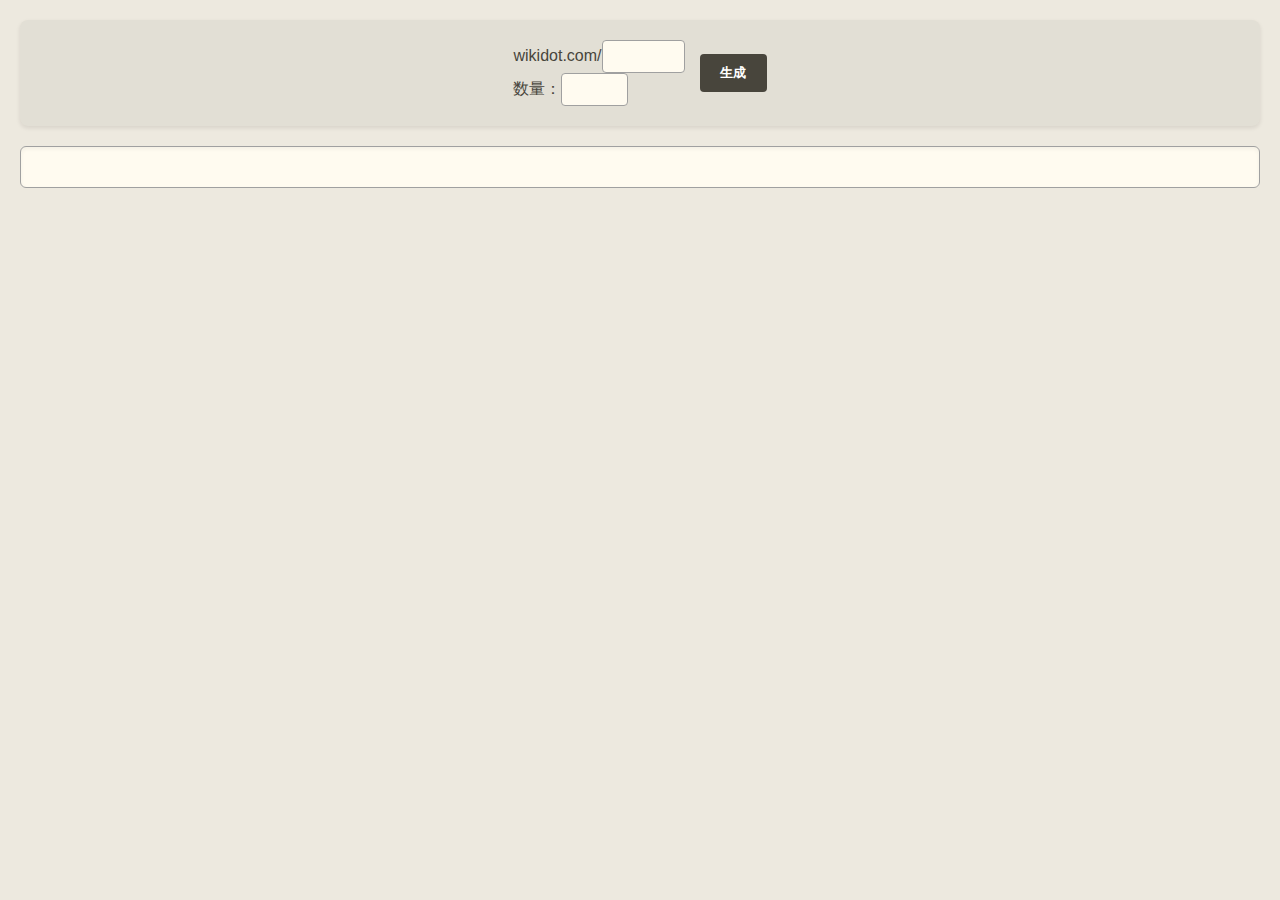
<file: index.html>
<!DOCTYPE html>
<html>
<head>
    <meta charset="UTF-8">
    <title>单页迭代生成器</title>
<style>

/*2025年4月9日更新*/
/*因为原本的CSS太丑了就用deepseek生成了个，特此标明*/

    :root {
        --white-monochrome: 237, 233, 223;
        --pale-gray-monochrome: 255, 251, 240;
        --light-gray-monochrome: 160, 160, 160;
        --gray-monochrome: 72, 69, 60;
        --black-monochrome: 25, 20, 16;
        --bright-accent: 140, 136, 126;
        --medium-accent: 72, 69, 60;
        --dark-accent: 140, 136, 126;
        --pale-accent: 140, 136, 126;
    }

    body {
        background-color: rgb(var(--white-monochrome));
        color: rgb(var(--gray-monochrome));
        font-family: -apple-system, BlinkMacSystemFont, "Segoe UI", Roboto, sans-serif;
        line-height: 1.6;
        margin: 0;
        padding: 20px;
    }

    #container {
        display: flex;
        justify-content: center;
        align-items: center;
        flex-wrap: wrap;
        gap: 15px;
        background: rgba(var(--bright-accent), 0.1);
        border-radius: 8px;
        padding: 20px;
        box-shadow: 0 2px 4px rgba(var(--black-monochrome), 0.1);
        margin-bottom: 20px;
    }

    input {
        padding: 8px 12px;
        border: 1px solid rgb(var(--light-gray-monochrome));
        border-radius: 4px;
        background: rgb(var(--pale-gray-monochrome));
        color: rgb(var(--gray-monochrome));
        transition: all 0.3s ease;
    }

    input:focus {
        outline: none;
        border-color: rgb(var(--medium-accent));
        box-shadow: 0 0 0 2px rgba(var(--medium-accent), 0.2);
    }

    button {
        background-color: rgb(var(--medium-accent));
        color: white;
        border: none;
        padding: 10px 20px;
        border-radius: 4px;
        cursor: pointer;
        transition: all 0.3s ease;
        text-transform: uppercase;
        font-weight: 600;
        letter-spacing: 0.5px;
    }

    button:hover {
        background-color: rgb(var(--dark-accent));
        transform: translateY(-1px);
        box-shadow: 0 2px 6px rgba(var(--black-monochrome), 0.15);
    }

    .hw, .page-source {
        background-color: rgb(var(--pale-gray-monochrome));
        border: 1px solid rgb(var(--light-gray-monochrome));
        border-radius: 6px;
        padding: 20px;
        margin: 15px 0;
        font-family: 'Courier New', Courier, monospace;
        font-size: 14px;
        line-height: 1.5;
        overflow-x: auto;
        box-shadow: inset 0 2px 4px rgba(var(--black-monochrome), 0.05);
    }

    #copyButton {
        margin-top: 10px;
        background-color: rgb(var(--bright-accent));
    }

    #copyButton:hover {
        background-color: rgb(var(--medium-accent));
    }
</style>
</head>
<body>
    <div id="container">
        <div>
            wikidot.com/<input type="text" size="5" id="url" /><br>
            数量：<input type="text" id="input" size="3" min="1" />
        </div>
        <button onclick="generateCode()">生成</button>
    </div>
    <pre class="hw" style="white-space: pre-wrap;"></pre>

    <script>
        let hw = '';

        function generateCode() {
            var url = document.getElementById("url").value;
            const input = document.getElementById('input').value;

            hw = '';

            for (let i = 1; i <= input; i++) {
                hw += `[[module ListPages ${i === 1 ? 'offset="@URL|0"' : `limit="@URL|0" urlAttrPrefix="page${i}"`} range="."]]\n%%content{${i + 1}}%%\n[[/module]]\n`;
            }

            hw += '[!--\n====\n';

            for (let i = 1; i <= input; i++) {
                if (i == input) {
                    hw += `内容${i}\n [/${url} 第1迭代]\n====\n`;
                } else {
                    hw += `内容${i}\n [/${url}/offset/1/page${i + 1}_limit/1 第${i + 1}迭代]\n====\n`;
                }
            }

            hw += '--]';

            document.querySelector('.hw').innerText = hw;

            if (document.getElementById('copyButton') === null) {
                const copyButton = document.createElement('button');
                copyButton.id = 'copyButton';
                copyButton.textContent = '点击复制';
                copyButton.onclick = copyHW;
                document.body.insertBefore(copyButton, document.querySelector('.hw'));
            }
        }

        function copyHW() {
            if(execCopy(hw)){
            }else {
                alert('复制失败！');
            }
        }

        function execCopy(string){
            var temp = document.createElement('div');
            temp.appendChild(document.createElement('pre')).textContent = string;
            var s = temp.style;
            s.position = 'fixed';
            s.left = '-100%';
            document.body.appendChild(temp);
            document.getSelection().selectAllChildren(temp);
            var result = document.execCommand('copy');
            document.body.removeChild(temp);
            return result;
        }

    </script>
</body>
</html>
</file>
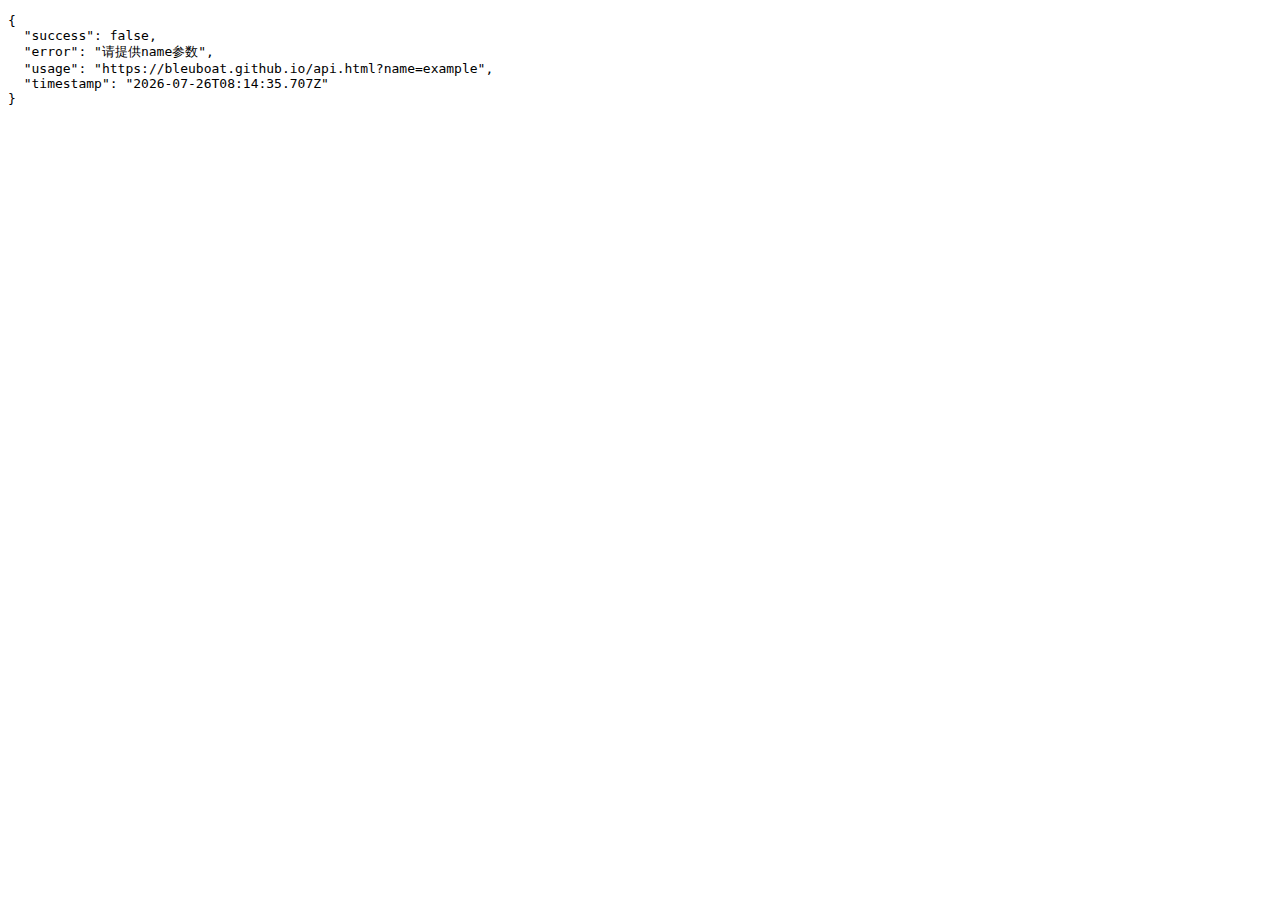
<file: api.html>
<!DOCTYPE html>
<html>
<head>
    <meta charset="UTF-8">
    <script>
        // 解析URL参数
        const params = new URLSearchParams(window.location.search);
        const name = params.get('name');
        
        // 准备响应数据
        let response;
        if (name) {
            response = {
                "success": true,
                "message": `Hello, ${name}!`,
                "received_name": name,
                "length": name.length,
                "uppercase": name.toUpperCase(),
                "lowercase": name.toLowerCase(),
                "timestamp": new Date().toISOString()
            };
        } else {
            response = {
                "success": false,
                "error": "请提供name参数",
                "usage": "https://bleuboat.github.io/api.html?name=example",
                "timestamp": new Date().toISOString()
            };
        }
        
        // 将JSON数据转换为字符串
        const jsonStr = JSON.stringify(response, null, 2);
        
        // 尝试设置正确的响应头（在GitHub Pages上可能有限制）
        if (window.parent && window.parent.postMessage) {
            window.parent.postMessage({
                type: 'jsonResponse',
                data: response
            }, '*');
        }
        
        // 显示JSON内容
        document.write(`<pre style="font-family: monospace; white-space: pre;">${jsonStr}</pre>`);
        
        // 对于支持的环境，尝试设置Content-Type
        (function() {
            const headers = document.createElement('meta');
            headers.httpEquiv = 'Content-Type';
            headers.content = 'application/json; charset=utf-8';
            document.head.appendChild(headers);
        })();
    </script>
</head>
<body>
</body>
</html>
</file>
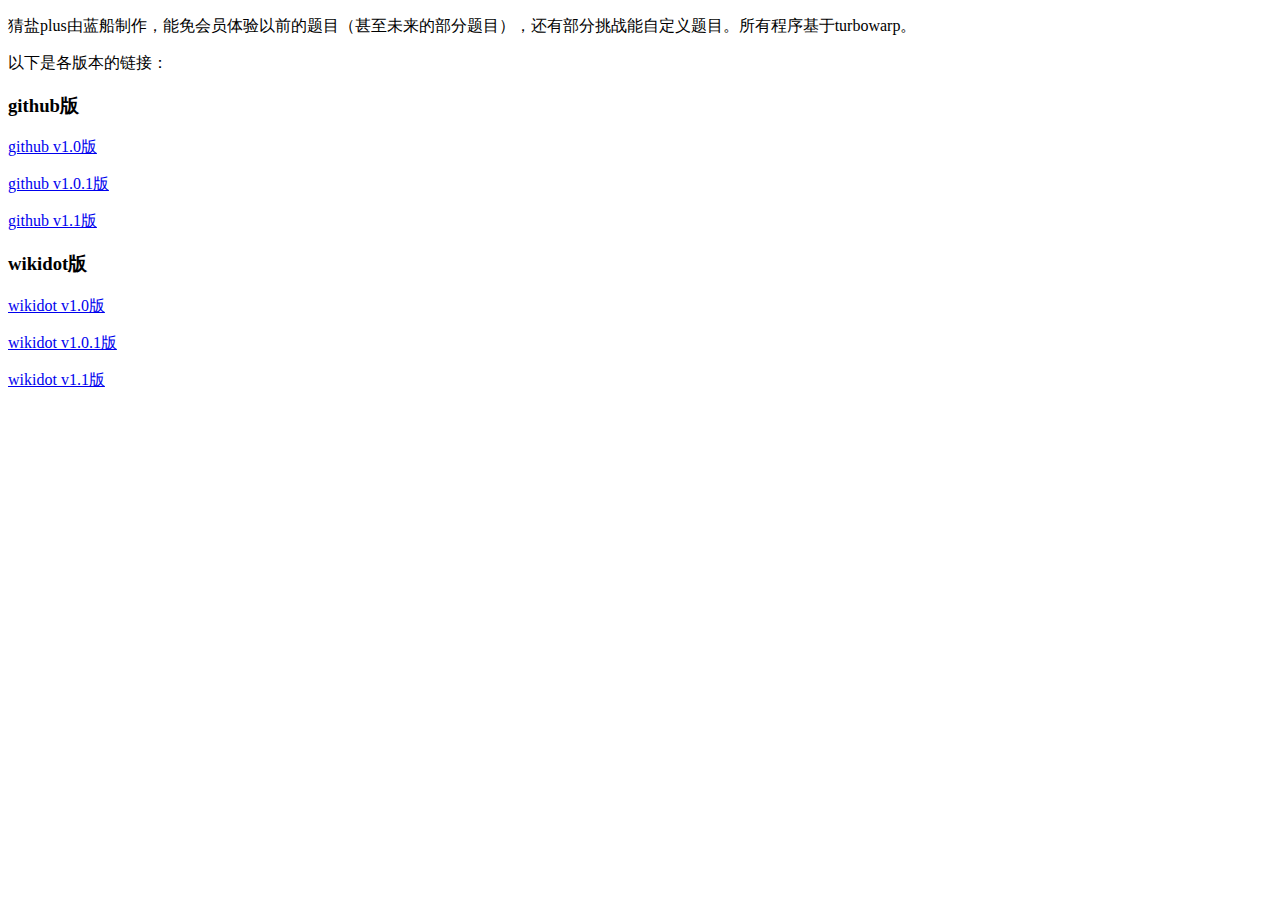
<file: xiaoce-fun.html>
<!DOCTYPE html>
<html>
  <head>
    <meta charset="UTF-8">
    <title>猜盐plus说明</title>
  </head>
  <body>
    <p>猜盐plus由蓝船制作，能免会员体验以前的题目（甚至未来的部分题目），还有部分挑战能自定义题目。所有程序基于turbowarp。</p>
    <p>以下是各版本的链接：</p>
    <h3>github版</h3>
    <p><a href="https://bleuboat.github.io/xiaoce-1.0.html">github v1.0版</a></p>
    <p><a href="https://bleuboat.github.io/xiaoce-1.0.1.html">github v1.0.1版</a></p>
    <p><a href="https://bleuboat.github.io/xiaoce-1.1.html">github v1.1版</a></p>
    <h3>wikidot版</h3>
    <p><a href="https://bleuboat.wdfiles.com/local--files/start/xiaoce-1.0.html">wikidot v1.0版</a></p>
    <p><a href="https://bleuboat.wdfiles.com/local--files/start/xiaoce-1.0.1.html">wikidot v1.0.1版</a></p>
    <p><a href="https://bleuboat.wdfiles.com/local--files/start/xiaoce-1.1.html">wikidot v1.1版</a></p>
  </body>
</html>
</file>
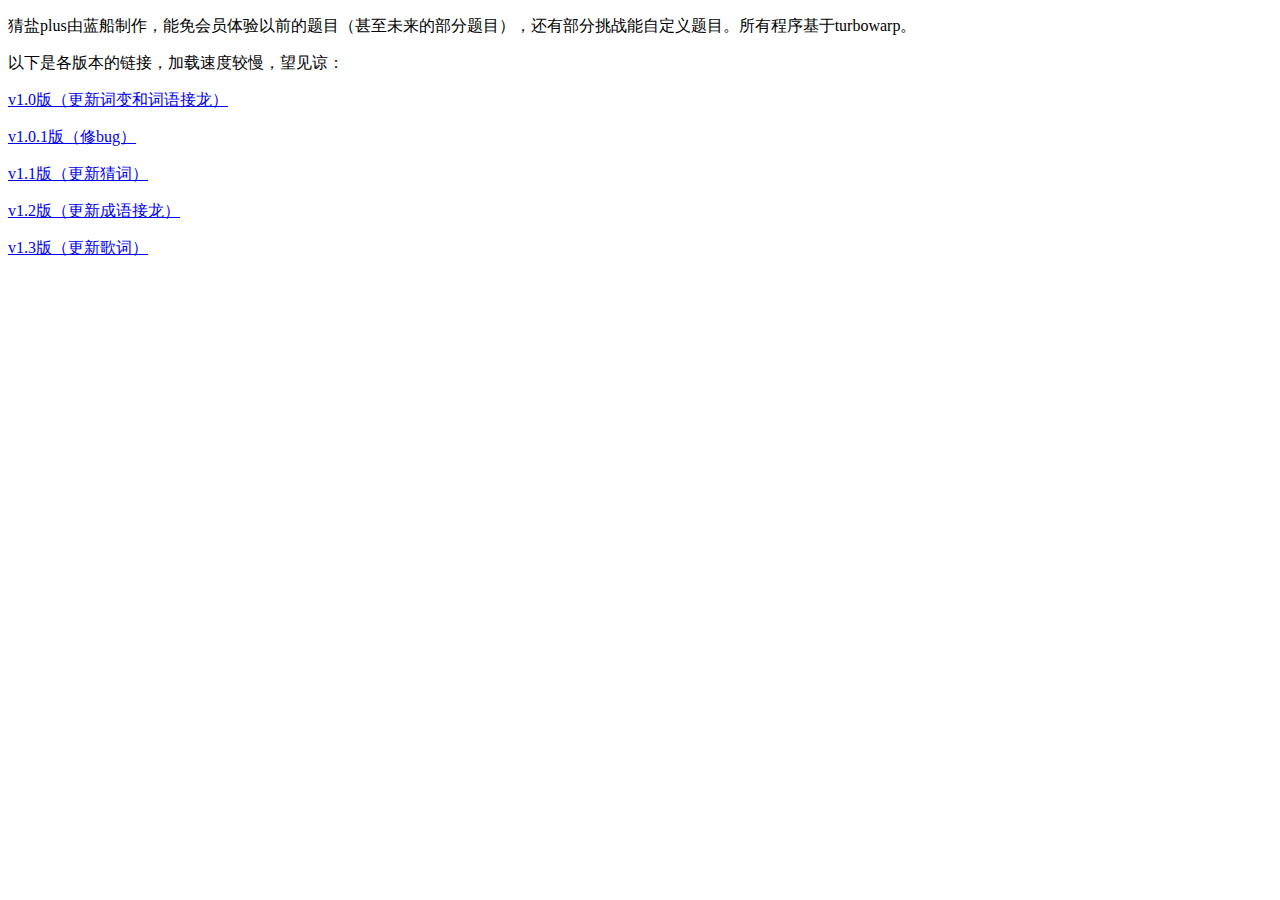
<file: xiaoce-plus.html>
<!DOCTYPE html>
<html>
  <head>
    <meta charset="UTF-8">
    <title>猜盐plus说明</title>
  </head>
  <body>
    <p>猜盐plus由蓝船制作，能免会员体验以前的题目（甚至未来的部分题目），还有部分挑战能自定义题目。所有程序基于turbowarp。</p>
    <p>以下是各版本的链接，加载速度较慢，望见谅：</p>
    <p><a href="https://bleuboat.wdfiles.com/local--files/start/xiaoce-1.0.html">v1.0版（更新词变和词语接龙）</a></p>
    <p><a href="https://bleuboat.wdfiles.com/local--files/start/xiaoce-1.0.1.html">v1.0.1版（修bug）</a></p>
    <p><a href="https://bleuboat.wdfiles.com/local--files/start/xiaoce-1.1.html">v1.1版（更新猜词）</a></p>
    <p><a href="https://bleuboat.wdfiles.com/local--files/start/xiaoce-1.2.html">v1.2版（更新成语接龙）</a></p>
    <p><a href="https://bleuboat.wdfiles.com/local--files/start/xiaoce-1.3.html">v1.3版（更新歌词）</a></p>
  </body>
</html>
</file>
